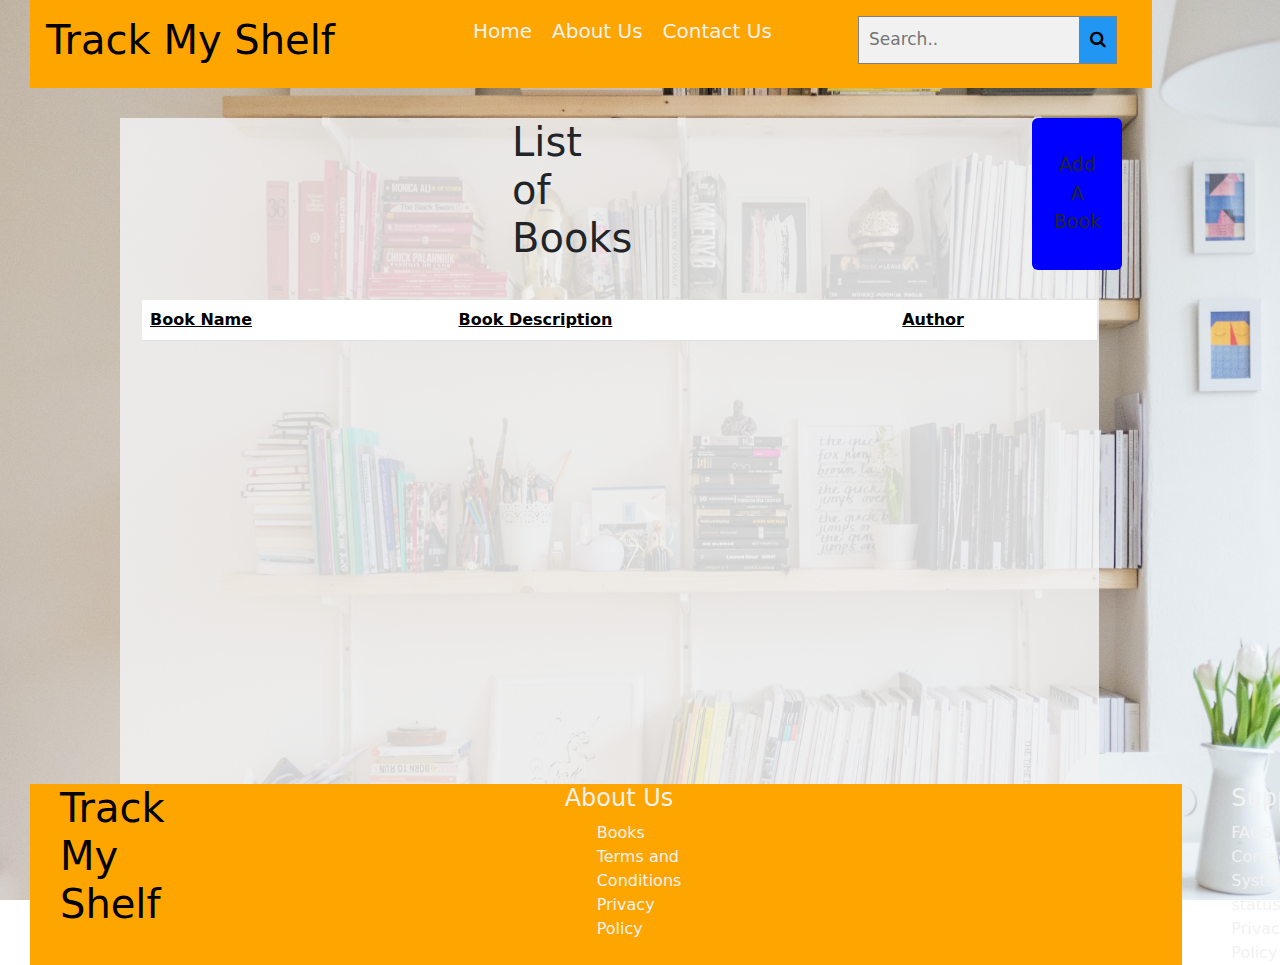
<file: index.html>
<!DOCTYPE html>
<html lang="en">
<head>
    <meta charset="UTF-8">
    <meta http-equiv="X-UA-Compatible" content="IE=edge">
    <meta name="viewport" content="width=device-width, initial-scale=1.0">
    <link rel="stylesheet" href="https://cdnjs.cloudflare.com/ajax/libs/font-awesome/4.7.0/css/font-awesome.min.css">
    
    
    <link rel="stylesheet" href="https://cdn.jsdelivr.net/npm/bootstrap@5.2.0/dist/css/bootstrap.min.css">
    <link rel="stylesheet" href="./assests/style.css">
    <title>Track My Shelf</title>
    
   
</head>
<body>
       
    <!-- nav bar -->

        <!-- <div class="navbar">           -->
            <nav class="home-page-nav">
                <div class="name" style="color: #000;">
                    <h1>Track My Shelf</h1>
                </div> 
                <div class="us">
                    <ul style="list-style: none;">
                        <li>Home</li>
                        <li>About Us</li>
                        <li>Contact Us</li>     
                    </ul>
                </div>             
                
                <!-- <div class="searchBar"> -->

                    <form class="form" action="">
                        <input type="text" placeholder="Search.." name="search">
                        <button type="submit"><i class="fa fa-search"></i></button>
                    </form>
                <!-- </div> -->
            </nav>
        <!-- </div> -->
        <!-- main part -->
        <div class="container">      
            <div class="addList">
                <h1>List of Books</h1>
                <!-- <div> -->
                    <button type="submit" class="btn add-book" data-bs-toggle="modal" data-bs-target="#add-book-form">Add A Book</button>
                <!-- </div> -->
            </div>
            <table class="table " id="books-list">
                <thead id="thead">
                    <tr>
                        <th>Book Name</th>
                        <th> Book Description</th>
                        <th>Author</th>
                    </tr>
                </thead>
                <tbody id="tbody">                   
               </tbody>
            </table>
        </div>


    <!-- footer section -->
    <footer>
        <div class="footer"> 
            <div class="theFooter">
                <div>
                    <h1 style="color: #000">Track My Shelf</h1>               
                </div>
                <div id="list_items_about">                   
                    <h4>About Us</h4>
                    <ul style="list-style: none;">                        
                        <li>Books</li>        
                        <li>Terms and Conditions</li>                                                   
                        <li>Privacy Policy</li?>                       
                    </ul>
                    
                </div>                              
                <div id="list_items_support">                   
                    <h4>Support</h4>                   
                        <div>FAQS</div>                  
                        <div>Contact</div>                 
                        <div>System status</div>                  
                        <div>Privacy Policy</div>                   
                </div>
            </div>
        </div>
    </footer>


    <!-- my models -->
   <!-- Modal -->
<div class="modal fade" id="add-book-form" tabindex="-1" aria-labelledby="exampleModalLabel" aria-hidden="true">
    <div class="modal-dialog">
      <form class="modal-content">
        <div class="modal-header">
          <h5 class="modal-title" id="exampleModalLabel">ADD A BOOK ON THE SHELF</h5>
          <button type="button" class="btn-close" data-bs-dismiss="modal" aria-label="Close"></button>
        </div>
        <div class="modal-body">
          <div class="the-form">
            <label for="name">Book Name</label>
            <input type="text" id="name" name ="bookName"class="control-form" required>
          </div>
          <div class="the-form">
            <label for="description">Book Description</label>
            <input type="text" id="description" name ="description"class="control-form" required>
          </div>
          <div class="the-form">
            <label for="author">Author</label>
            <input type="text" id="author" name ="author"class="control-form" required>
          </div>
        </div>
        <div class="modal-footer">
          <button type="button" class="btn btn-secondary" data-bs-dismiss="modal">Close</button>
          <button type="submit" class="btn btn-primary" id="bookAddbutton">Add Book</button>
        </div>
      </form>
    </div>
  </div>

  <script src="./assests/index.js"></script>
  <script src="https://cdn.jsdelivr.net/npm/bootstrap@5.2.0/dist/js/bootstrap.bundle.min.js"></script>
 
</body>
</html>
</file>
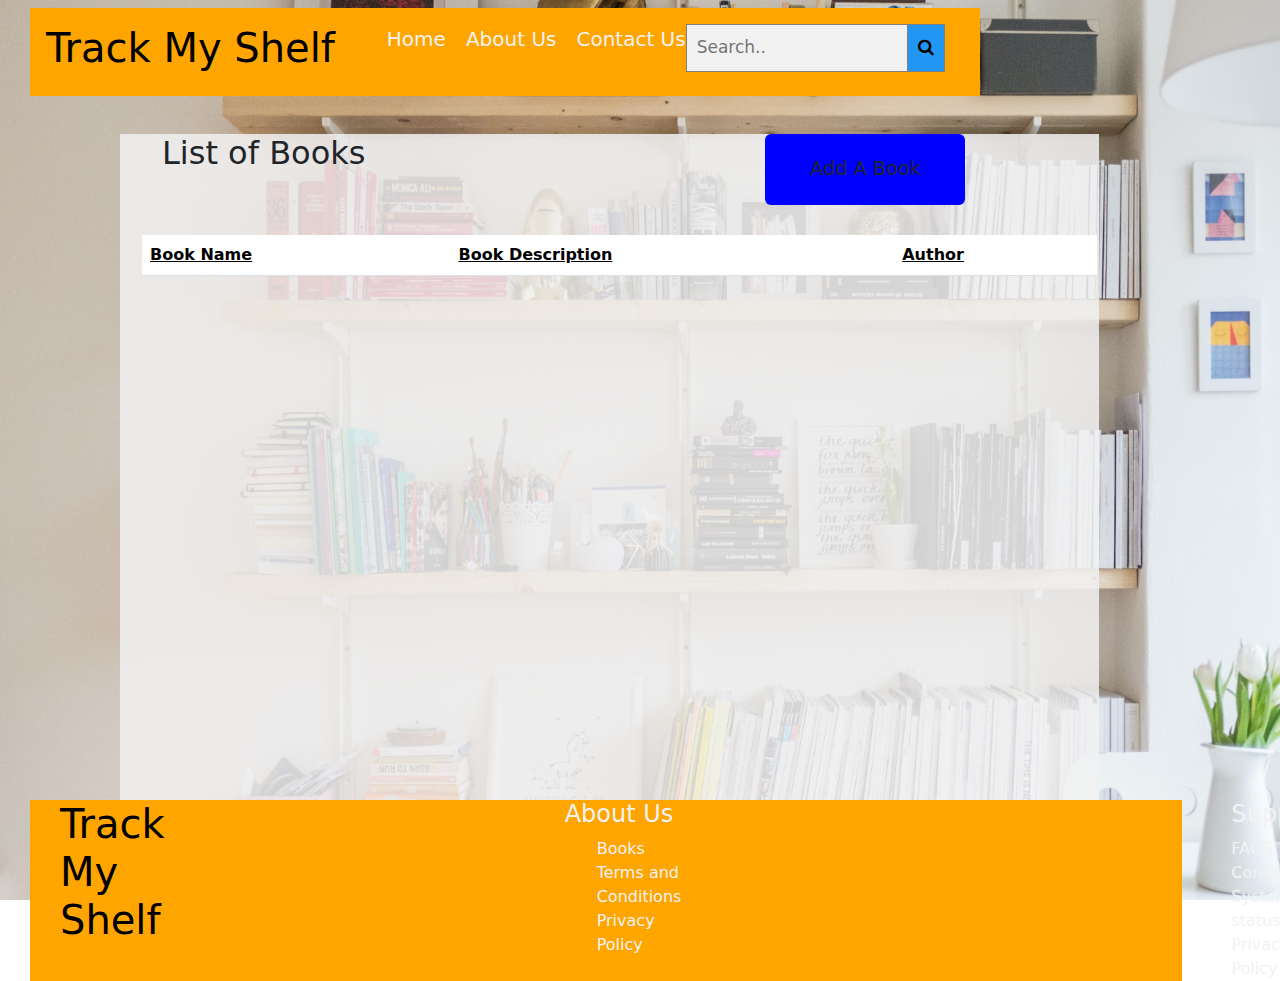
<file: assests/index.html>
<!DOCTYPE html>
<html lang="en">
<head>
    <meta charset="UTF-8">
    <meta http-equiv="X-UA-Compatible" content="IE=edge">
    <meta name="viewport" content="width=device-width, initial-scale=1.0">
    <link rel="stylesheet" href="https://cdnjs.cloudflare.com/ajax/libs/font-awesome/4.7.0/css/font-awesome.min.css">
    
    
    <link rel="stylesheet" href="https://cdn.jsdelivr.net/npm/bootstrap@5.2.0/dist/css/bootstrap.min.css">
    <link rel="stylesheet" href="./style.css">
    <title>Track My Shelf</title>
    
    <script src="./index.js"></script>
    <script src="https://cdn.jsdelivr.net/npm/bootstrap@5.2.0/dist/js/bootstrap.bundle.min.js"></script>
   
</head>
<body>
       
    <!-- nav bar -->

        <div class="navbar">          
            <nav class="home-page-nav">
                <div class="name" style="color: #000;">
                    <h1>Track My Shelf</h1>
                </div> 
                <div class="us">
                     <ul style="list-style: none;">
                        <div id="home">
                            <li>Home</li>
                        </div>
                        <div id="about">
                            <li>About Us</li>
                        </div>
                        <div id="contact">
                            <li>Contact Us</li>
                        </div>       
                    </ul>
                </div>             
                
                <div class="searchBar">

                    <form class="form" action="">
                        <input type="text" placeholder="Search.." name="search">
                        <button type="submit"><i class="fa fa-search"></i></button>
                    </form>
                </div>
            </nav>
        </div>
        <!-- main part -->
        <div class="container">      
            <div class="addList">
                <h2>List of Books</h2>
                <div>
                    <button type="submit" class="btn add-book" data-bs-toggle="modal" data-bs-target="#add-book-form">Add A Book</button>
                </div>
            </div>
            <table class="table " id="books-list">
                <thead id="thead">
                    <tr>
                        <th>Book Name</th>
                        <th> Book Description</th>
                        <th>Author</th>
                    </tr>
                </thead>
                <tbody id="tbody">                   
               </tbody>
            </table>
        </div>


    <!-- footer section -->
    <footer>
        <div class="footer"> 
            <div class="theFooter">
                <div>
                    <h1 style="color: #000">Track My Shelf</h1>               
                </div>
                <div id="list_items_about">                   
                    <h4>About Us</h4>
                    <ul style="list-style: none;">                        
                        <li>Books</li>        
                        <li>Terms and Conditions</li>                                                   
                        <li>Privacy Policy</li?>                       
                    </ul>
                    
                </div>                              
                <div id="list_items_support">                   
                    <h4>Support</h4>                   
                        <div>FAQS</div>                  
                        <div>Contact</div>                 
                        <div>System status</div>                  
                        <div>Privacy Policy</div>                   
                </div>
            </div>
        </div>
    </footer>


    <!-- my models -->
   <!-- Modal -->
<div class="modal fade" id="add-book-form" tabindex="-1" aria-labelledby="exampleModalLabel" aria-hidden="true">
    <div class="modal-dialog">
      <form class="modal-content">
        <div class="modal-header">
          <h5 class="modal-title" id="exampleModalLabel">ADD A BOOK ON THE SHELF</h5>
          <button type="button" class="btn-close" data-bs-dismiss="modal" aria-label="Close"></button>
        </div>
        <div class="modal-body">
          <div class="the-form">
            <label for="name">Book Name</label>
            <input type="text" id="name" name ="bookName"class="control-form" required>
          </div>
          <div class="the-form">
            <label for="description">Book Description</label>
            <input type="text" id="description" name ="description"class="control-form" required>
          </div>
          <div class="the-form">
            <label for="author">Author</label>
            <input type="text" id="author" name ="author"class="control-form" required>
          </div>
        </div>
        <div class="modal-footer">
          <button type="button" class="btn btn-secondary" data-bs-dismiss="modal">Close</button>
          <button type="submit" class="btn btn-primary" id="bookAddbutton">Add Book</button>
        </div>
      </form>
    </div>
  </div>
    
</body>
</html>
</file>
<file: assests/style.css>
*{
    padding: 0;
    margin: 0;
}

body{
    background-image: url(../assests/images/my\ book\ shelf.jpg);
    background-repeat: no-repeat;
    background-position: center;
    background-size: cover;
    height: 100vh;
    width: 90%;
    background-size: 100% 100%;
    opacity: 0.3em;
}

/* css navbar */
.home-page-nav{
    background-color: orange;
    margin-left: 30px;
    color: #f2f2f2;
    display: flex;
    justify-content:space-between;
    padding: 16px;
    text-decoration: none;
    font-size: 20px;
}
.us ul{
    display: flex;
    justify-content: space-between;
} 
.us ul li{
    margin-left: 20px;
}
.us ul li:hover{
    background-color: #ddd;
    color: black;
    cursor: pointer;
}

.form{
    box-sizing: border-box;
  }

form.form input[type=text] {
    padding: 10px;
    font-size: 17px;
    border: 1px solid grey;
    float: left;
    width: 80%;
    background: #f1f1f1;
  }
form.form button {
  padding: 10px;
  background: #2196F3;
  font-size: 17px;
  border: 1px solid grey;
  border-left: none; /* Prevent double borders */
  cursor: pointer;
}

form.form button:hover {
  background: #0b7dda;
}

/* Clear floats */
form.form::after {
    content: "";
    clear: both;
    display: table;
  }

/* css body */
.container{
    background-color: #f1f1f1da;
    height: 74%;
    width: 85%;
    margin-left: 120px;
}

.addList{
    display: flex;
    margin: 30px;
}

.addList h1{
    margin-left: 350px;
}
.addList button{
    margin-left: 400px;
    background-color: blue;
    padding: 20px;
    width: 200px;
    font-size: larger;

}
#tbody{
    background-color: #D6EEEE;
}
.table{
    margin-left: 10px; 
}
#thead th{
    text-align: left;
    text-decoration: underline;
}

/* css footer */

 .footer{
    background-color: orange;
    width: 100%;
 }

 .footer,
 .theFooter{
    display: flex;
    margin-left: 30px;
 }
 #list_items_about{
    margin-left: 400px;
    color: #f2f2f2;

 }
 #list_items_support{
    margin-left: 550px;
    color: #f2f2f2;

 }
</file>
